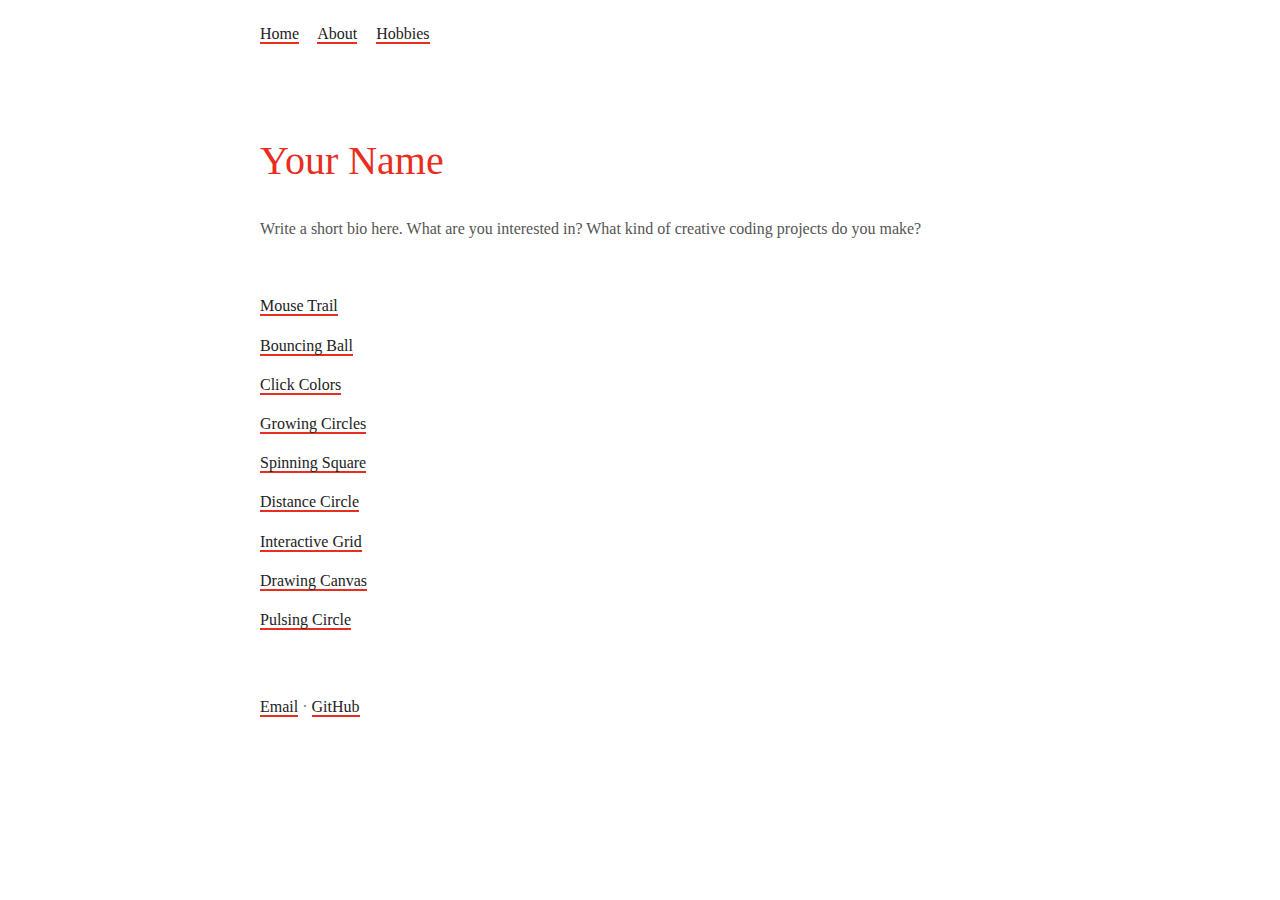
<file: index.html>
<!DOCTYPE html>
<html lang="en">
<head>
    <meta charset="UTF-8">
    <meta name="viewport" content="width=device-width, initial-scale=1.0">
    <title>Your Name | Portfolio</title>
    <link rel="stylesheet" href="styles.css">
</head>
<body>
    <nav>
        <a href="index.html">Home</a>
        <a href="about.html">About</a>
        <a href="hobbies.html">Hobbies</a>
    </nav>

    <main>
        <h1>Your Name</h1>

        <section id="about">
            <p>
                Write a short bio here. What are you interested in? 
                What kind of creative coding projects do you make?
            </p>
        </section>

        <section id="projects">
            <ul>
                <li><a href="projects/project1/index.html">Mouse Trail</a></li>
                <li><a href="projects/project2/index.html">Bouncing Ball</a></li>
                <li><a href="projects/project3/index.html">Click Colors</a></li>
                <li><a href="projects/project4/index.html">Growing Circles</a></li>
                <li><a href="projects/project5/index.html">Spinning Square</a></li>
                <li><a href="projects/project6/index.html">Distance Circle</a></li>
                <li><a href="projects/project7/index.html">Interactive Grid</a></li>
                <li><a href="projects/project8/index.html">Drawing Canvas</a></li>
                <li><a href="projects/project9/index.html">Pulsing Circle</a></li>
            </ul>
        </section>

        <section id="contact">
            <a href="mailto:your.email@example.com">Email</a> · 
            <a href="https://github.com/yourusername">GitHub</a>
        </section>
    </main>
</body>
</html>
</file>
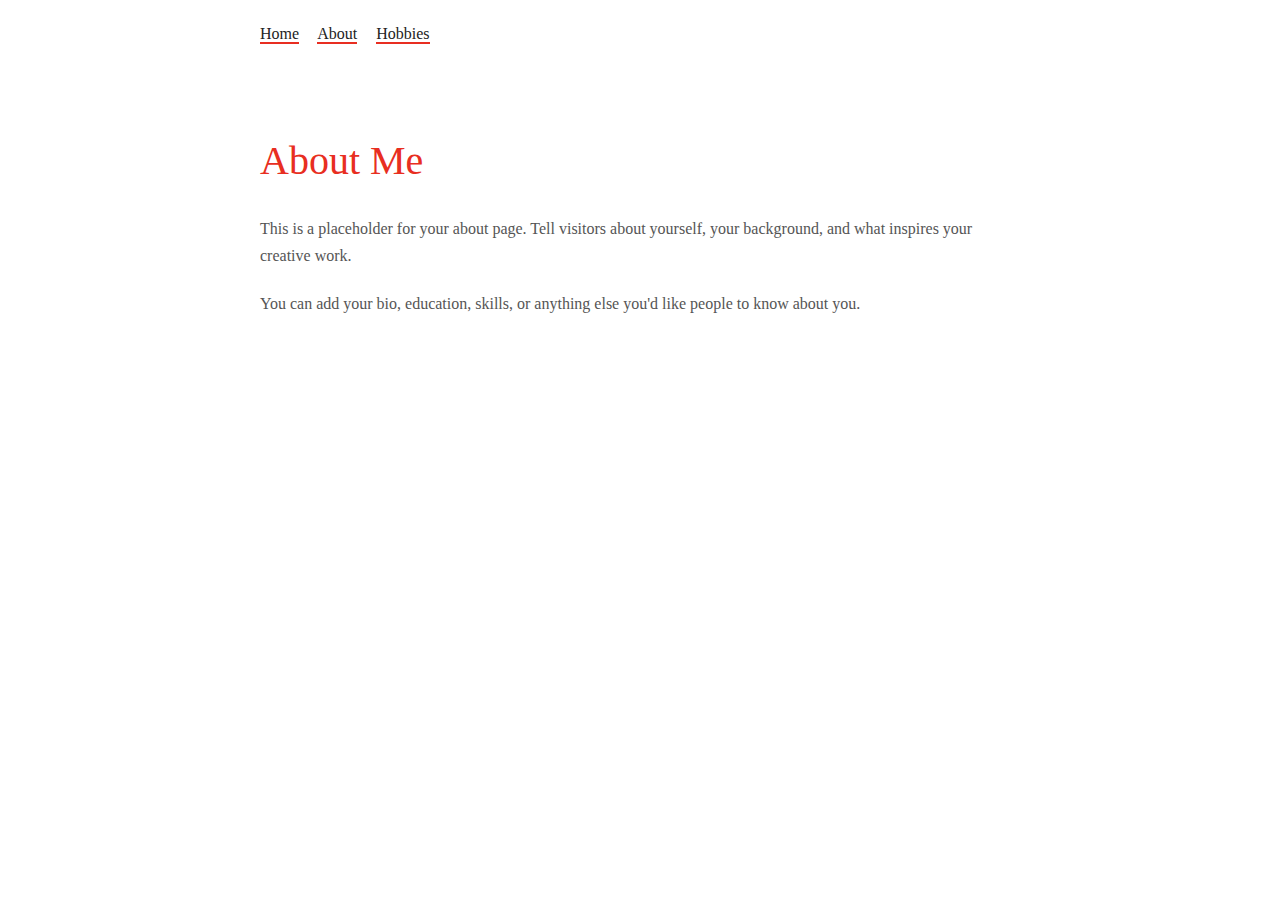
<file: about.html>
<!DOCTYPE html>
<html lang="en">
  <head>
    <meta charset="UTF-8" />
    <meta name="viewport" content="width=device-width, initial-scale=1.0" />
    <title>About - Your Name</title>
    <link rel="stylesheet" href="styles.css" />
  </head>
  <body>
    <nav>
        <a href="index.html">Home</a>
        <a href="about.html">About</a>
        <a href="hobbies.html">Hobbies</a>
    </nav>

    <main>
      <h1>About Me</h1>
      <p class="description">
        This is a placeholder for your about page. Tell visitors about yourself,
        your background, and what inspires your creative work.
      </p>
      <p class="description">
        You can add your bio, education, skills, or anything else you'd like
        people to know about you.
      </p>
    </main>
  </body>
</html>
</file>
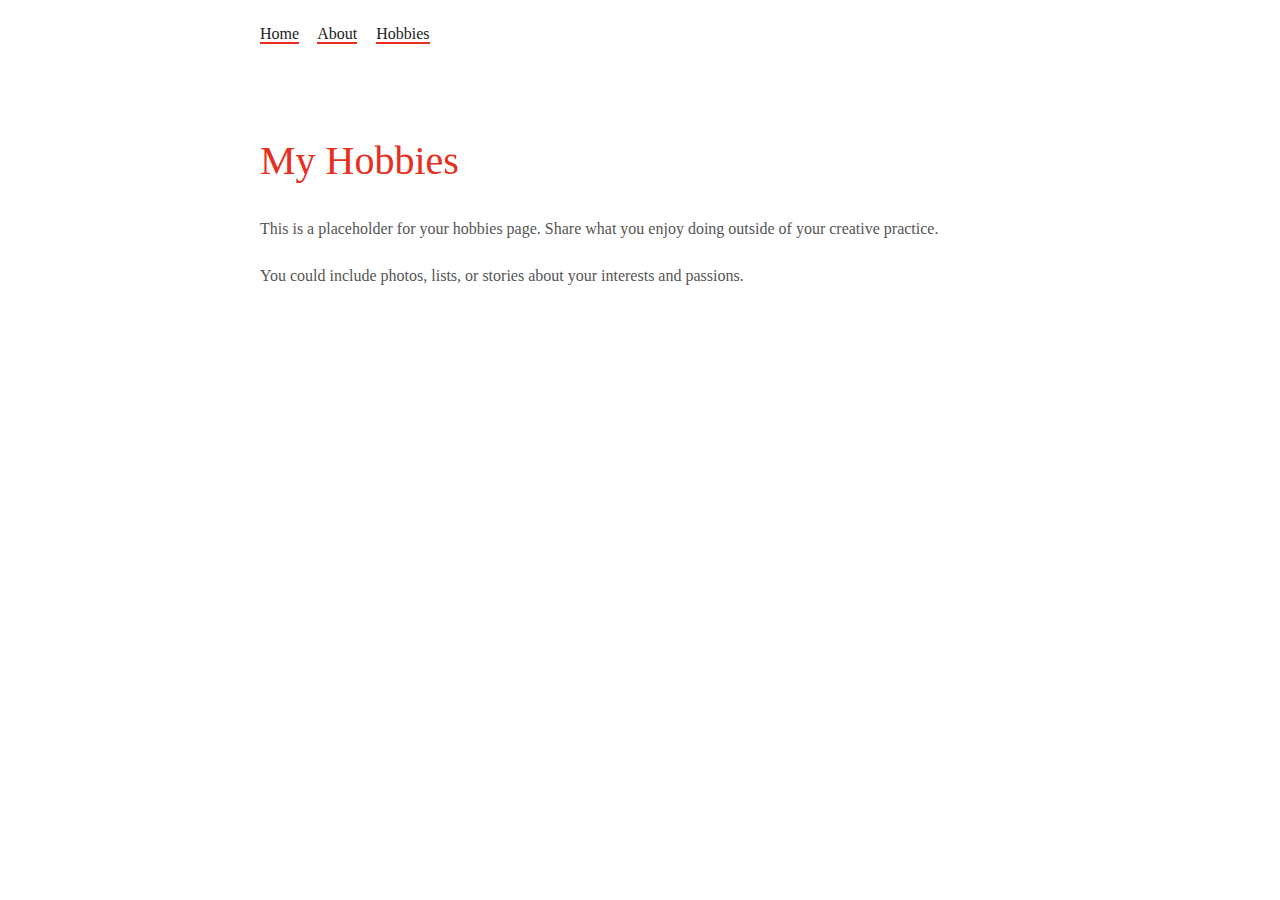
<file: hobbies.html>
<!DOCTYPE html>
<html lang="en">
  <head>
    <meta charset="UTF-8" />
    <meta name="viewport" content="width=device-width, initial-scale=1.0" />
    <title>Hobbies - Your Name</title>
    <link rel="stylesheet" href="styles.css" />
  </head>
  <body>
    <nav>
        <a href="index.html">Home</a>
        <a href="about.html">About</a>
        <a href="hobbies.html">Hobbies</a>
    </nav>

    <main>
      <h1>My Hobbies</h1>
      <p class="description">
        This is a placeholder for your hobbies page. Share what you enjoy doing
        outside of your creative practice.
      </p>
      <p class="description">
        You could include photos, lists, or stories about your interests and
        passions.
      </p>
    </main>
  </body>
</html>
</file>
<file: styles.css>
/* Portfolio Styles */

* {
    margin: 0;
    padding: 0;
    box-sizing: border-box;
}

body {
    font-family: Georgia, serif;
    line-height: 1.7;
    color: #222;
    background: #fff;
}

nav, main {
    max-width: 800px;
    margin: 0 auto;
    padding: 20px;
}

main {
    padding-top: 60px;
}

h1 {
    font-size: 2.5em;
    font-weight: normal;
    color: #E82E21;
    margin-bottom: 20px;
}

a {
    color: #222;
    text-decoration: none;
    border-bottom: 2px solid #E82E21;
}

a:hover {
    color: #E82E21;
}

nav a {
    margin-right: 15px;
}

#about {
    margin-bottom: 50px;
    color: #555;
}

#projects ul {
    list-style: none;
}

#projects li {
    margin-bottom: 12px;
}

#contact {
    margin-top: 60px;
    color: #777;
}

.description {
    color: #555;
    margin-bottom: 20px;
}

#sketch-container {
    margin: 30px 0;
}
</file>
